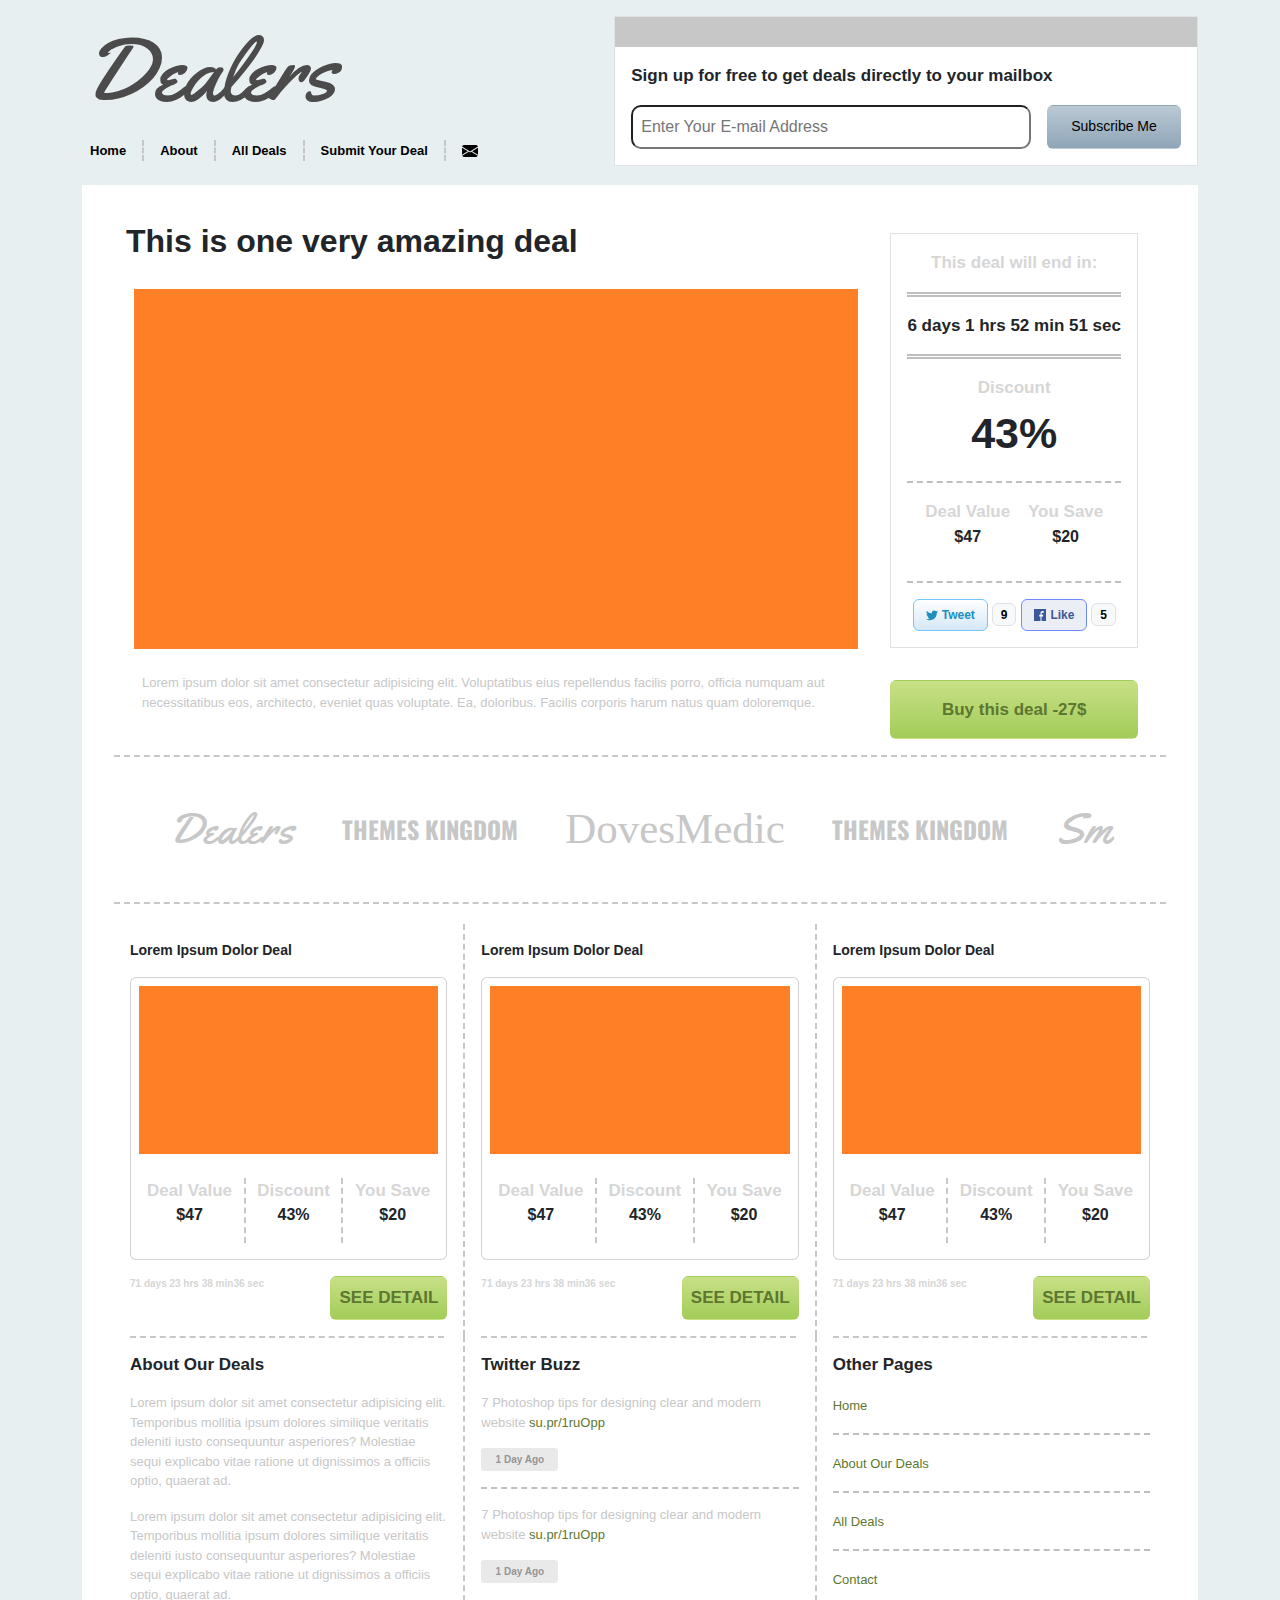
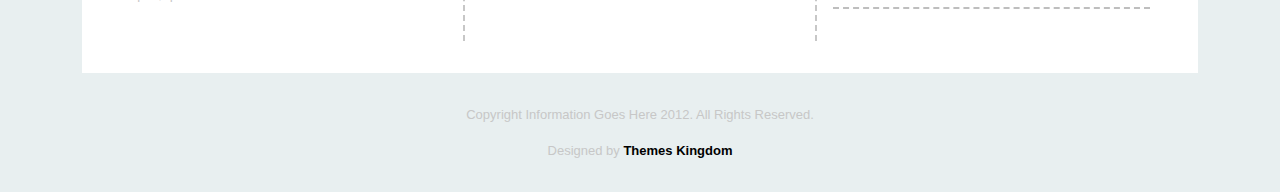
<file: index.html>
<!DOCTYPE html>
<html lang="en">
<head>
    <meta charset="UTF-8">
    <meta name="viewport" content="width=device-width, initial-scale=1.0">
    <title>Dealer</title>
    <link href="https://cdn.jsdelivr.net/npm/bootstrap@5.3.3/dist/css/bootstrap.min.css" rel="stylesheet" integrity="sha384-QWTKZyjpPEjISv5WaRU9OFeRpok6YctnYmDr5pNlyT2bRjXh0JMhjY6hW+ALEwIH" crossorigin="anonymous">
    <script src="https://cdn.jsdelivr.net/npm/bootstrap@5.3.3/dist/js/bootstrap.bundle.min.js" integrity="sha384-YvpcrYf0tY3lHB60NNkmXc5s9fDVZLESaAA55NDzOxhy9GkcIdslK1eN7N6jIeHz" crossorigin="anonymous"></script>

    <link rel="stylesheet" href="default.css">
    <link rel="preconnect" href="https://fonts.googleapis.com">
    <link rel="preconnect" href="https://fonts.gstatic.com" crossorigin>
    <link href="https://fonts.googleapis.com/css2?family=Yellowtail&display=swap" rel="stylesheet">
    <link href="https://fonts.googleapis.com/css2?family=Oswald:wght@200..700&display=swap" rel="stylesheet">
</head>
<body>
    <div class="container display">
        <div class="header mb-2 ">
            <div class="head1 col-6 mt-3 p-0 w-100">
                <h1>Dealers</h1>
                <ul class="nav fs-14">
                    <li class="nav-item"><a href="#" class="text-link-black"><b>Home</b></a></li>
                    <li class="nav-item line"></li>
                    <li class="nav-item"><a href="#" class="text-link-black"><b>About</b></a></li>
                    <li class="nav-item line"></li>
                    <li class="nav-item"><a href="#" class="text-link-black"><b>All Deals</b></a></li>
                    <li class="nav-item line"></li>
                    <li class="nav-item"><a href="#" class="text-link-black"><b>Submit Your Deal</b></a></li>
                    <li class="nav-item line"></li>
                    <li class="nav-item d-flex align-items-center">
                        <a href="#" class="text-link-black">
                            <svg xmlns="http://www.w3.org/2000/svg" width="16" height="16" fill="currentColor" class="bi bi-envelope-fill" viewBox="0 0 16 16">
                                <path d="M.05 3.555A2 2 0 0 1 2 2h12a2 2 0 0 1 1.95 1.555L8 8.414zM0 4.697v7.104l5.803-3.558zM6.761 8.83l-6.57 4.027A2 2 0 0 0 2 14h12a2 2 0 0 0 1.808-1.144l-6.57-4.027L8 9.586zm3.436-.586L16 11.801V4.697z"/>
                            </svg>
                        </a>
                    </li>
                </ul>
            </div>
            
            <div class="head2 col-5 mt-3 p-0 w-100">
                <div class="border bg-white">
                    <div class="email-form p-2">
                        <p class="m-2 fs-17">
                            Sign up for free to get deals directly to your mailbox
                        </p>
                        <div class="d-flex">
                            <input class="w-75" type="text" placeholder="Enter Your E-mail Address"/>
                            <button type="button" class="btn btn-grey fs-14 p-2 m-2 w-25">
                                Subscribe Me
                              </button>
                              
                        </div>
                    </div>
                </div>
            </div>
        </div>
        
        <div class="body mt-2 p-3 bg-white">
            <div class="main-content row m-3">
                <div class="content col-8 w-100">
                    <p class="topic fs-32">
                        This is one very amazing deal
                    </p>
    
                    <img src="a.jpg" class="m-2 main-img" alt="...">
    
    
                    <p class="content-detail p-3 text-normal">Lorem ipsum dolor sit amet consectetur adipisicing elit. Voluptatibus eius repellendus facilis porro, officia numquam aut necessitatibus eos, architecto, eveniet quas voluptate. Ea, doloribus. Facilis corporis harum natus quam doloremque.</p>
                </div>
    
                <div class="voucher col-4 w-100">
                    <div class="voucher-detail border m-3">
                        <div class="p-3">
                            <p class="text-center text-color-grey fs-17">This deal will end in:</p>
                            <hr class="double">
                            <p class="text-center fs-17">6 days 1 hrs 52 min 51 sec</p>
                            <hr class="double">
                            <p class="text-center m-0 text-color-grey fs-17">Discount</p>
                            <p class="text-center m-0 fs-43">43%</p>
                            <hr>
                            <div class="d-flex justify-content-evenly">
                                <p class="text-center">
                                    <span class="text-color-grey fs-17">Deal Value</span> <br> $47
                                </p>
    
                                <p class="text-center">
                                    <span class="text-color-grey fs-17">You Save</span> <br> $20
                                </p>
                            </div>
                            <hr>
    
                            <div class="d-flex justify-content-evenly">
                                <div class="d-flex justify-content-center align-items-center justify-align-center">
                                    <div class="show-tweet btn d-flex justify-content-center align-items-center justify-align-center">
                                        <svg xmlns="http://www.w3.org/2000/svg" width="12" height="12" fill="currentColor" class="bi bi-twitter" viewBox="0 0 16 16">
                                            <path d="M5.026 15c6.038 0 9.341-5.003 9.341-9.334q.002-.211-.006-.422A6.7 6.7 0 0 0 16 3.542a6.7 6.7 0 0 1-1.889.518 3.3 3.3 0 0 0 1.447-1.817 6.5 6.5 0 0 1-2.087.793A3.286 3.286 0 0 0 7.875 6.03a9.32 9.32 0 0 1-6.767-3.429 3.29 3.29 0 0 0 1.018 4.382A3.3 3.3 0 0 1 .64 6.575v.045a3.29 3.29 0 0 0 2.632 3.218 3.2 3.2 0 0 1-.865.115 3 3 0 0 1-.614-.057 3.28 3.28 0 0 0 3.067 2.277A6.6 6.6 0 0 1 .78 13.58a6 6 0 0 1-.78-.045A9.34 9.34 0 0 0 5.026 15"/>
                                        </svg>
                                        <span class="ms-1 fs-12"><b>Tweet</b></span> 
                                    </div>
                                    <span class="ms-1 border badge text-bg-light">9</span>
                                </div>
                                    
                                <div class="d-flex justify-content-center align-items-center justify-align-center">
                                    <div class="show-facebook btn d-flex justify-content-center align-items-center justify-align-center">
                                        <svg xmlns="http://www.w3.org/2000/svg" width="12" height="12" fill="currentColor" class="bi bi-facebook" viewBox="0 0 12 12">
                                            <rect width="12" height="12" fill="#3b5998"/>
                                            <path d="M7.5 12V7.5H9l.25-1.875H7.5V4.875c0-.625.25-1.25 1.25-1.25h1V2.25C9.875 2.125 9.375 2 8.75 2 7 2 6.5 3.125 6.5 4.375v1.25H5.25v1.875H6.5V12h1z" fill="#fff"/>
                                            </svg>                                          
                                        <span class="ms-1 fs-12"><b>Like</b></span>
                                    </div>
                                    <span class="ms-1 border badge text-bg-light">5</span>
                                </div>
                            </div>
                        </div>
                    </div>
    
                    <div class="btn-voucher p-3">
                        <button type="button" class="btn btn-green p-3 w-100">
                            <span class="fs-17 fw-bold">Buy this deal -27$</span>
                        </button>
                    </div>
                </div>
            </div>

            <div class="list-font m-3">
                <ul class="nav d-flex justify-content-evenly align-items-center fs-14 ps-3 pe-3 text-normal">
                    <li class="nav-item">
                        <p class="fw-normal fs-43 m-0 font-Yellowtail">Dealers</p>
                    </li>
                    <li class="nav-item">
                        <p class="fw-bold fs-24 m-0 font-Oswald">THEMES KINGDOM</p>
                    </li>
                    <li class="nav-item">
                        <p class="fw-normal fs-43 m-0 font-Brush">DovesMedic</p>
                    </li>
                    <li class="nav-item">
                        <p class="fw-bold fs-24 m-0 font-Oswald">THEMES KINGDOM</p>
                    </li>
                    <li class="nav-item">
                        <p class="fw-normal fs-43 m-0 font-Yellowtail">Sm</p>
                    </li>
                </ul>
            </div>

            <div class="product m-3">
                <div class="product1 col-4 p-3 w-100">
                    <p class="fs-14">
                        Lorem Ipsum  Dolor Deal
                    </p>
                    <div>
                        <div class="card mb-3 w-100">
                            <img src="a.jpg" class="p-2 card-img-top" alt="...">
                            <div class="card-body d-flex justify-content-between">
                                <p class="text-center">
                                    <span class="text-color-grey fs-17">Deal Value</span> <br> $47
                                </p>
                                <div class="line"></div>
                                <p class="text-center">
                                    <span class="text-color-grey fs-17">Discount</span> <br> 43%
                                </p>
                                <div class="line"></div>
                                <p class="text-center">
                                    <span class="text-color-grey fs-17">You Save</span> <br> $20
                                </p>
                            </div>
                        </div>

                        <div class="d-flex mt-2 justify-content-between">
                            <p class="text-color-grey fs-10">71 days 23 hrs 38  min36 sec</p>

                            <button type="button" class="btn btn-green p-2">
                                <span class="fs-17 fw-bold">SEE DETAIL</span>
                            </button>
                        </div>
                    </div>
                </div>
                <div class="product2 col-4 p-3  w-100">
                    <p class="fs-14">
                        Lorem Ipsum  Dolor Deal
                    </p>
                    <div>
                        <div class="card mb-3 w-100">
                            <img src="a.jpg" class="p-2 card-img-top" alt="...">
                            <div class="card-body d-flex justify-content-between">
                                <p class="text-center">
                                    <span class="text-color-grey fs-17">Deal Value</span> <br> $47
                                </p>
                                <div class="line"></div>
                                <p class="text-center">
                                    <span class="text-color-grey fs-17">Discount</span> <br> 43%
                                </p>
                                <div class="line"></div>
                                <p class="text-center">
                                    <span class="text-color-grey fs-17">You Save</span> <br> $20
                                </p>
                            </div>
                        </div>

                        <div class="d-flex mt-2 justify-content-between">
                            <p class="text-color-grey fs-10">71 days 23 hrs 38  min36 sec</p>

                            <button type="button" class="btn btn-green p-2">
                                <span class="fs-17 fw-bold">SEE DETAIL</span>
                            </button>
                        </div>
                    </div>
                </div>
                <div class="product3 col-4 p-3  w-100">
                    <p class="fs-14">
                        Lorem Ipsum  Dolor Deal
                    </p>
                    <div>
                        <div class="card mb-3 w-100">
                            <img src="a.jpg" class="p-2 card-img-top" alt="...">
                            <div class="card-body d-flex justify-content-between">
                                <p class="text-center">
                                    <span class="text-color-grey fs-17">Deal Value</span> <br> $47
                                </p>
                                <div class="line"></div>
                                <p class="discount text-center">
                                    <span class="text-color-grey fs-17">Discount</span> <br> 43%
                                </p>
                                <div class="line"></div>
                                <p class="text-center">
                                    <span class="text-color-grey fs-17">You Save</span> <br> $20
                                </p>
                            </div>
                        </div>

                        <div class="d-flex mt-2 justify-content-between">
                            <p class="text-color-grey fs-10">71 days 23 hrs 38  min36 sec</p>

                            <button type="button" class="btn btn-green p-2">
                                <span class="fs-17 fw-bold">SEE DETAIL</span>
                            </button>
                        </div>
                    </div>
                </div>
                <div class="about col-4 p-3  w-100">
                    <p class="fs-17">
                        About Our Deals
                    </p>
                    <p class="text-normal">
                        Lorem ipsum dolor sit amet consectetur adipisicing elit. Temporibus mollitia ipsum dolores similique veritatis deleniti iusto consequuntur asperiores? Molestiae sequi explicabo vitae ratione ut dignissimos a officiis optio, quaerat ad.
                    </p>
                    <p class="text-normal">
                        Lorem ipsum dolor sit amet consectetur adipisicing elit. Temporibus mollitia ipsum dolores similique veritatis deleniti iusto consequuntur asperiores? Molestiae sequi explicabo vitae ratione ut dignissimos a officiis optio, quaerat ad.
                    </p>
                </div>
                <div class="news col-4 p-3  w-100">
                    <p class="fs-17">
                        Twitter Buzz
                    </p>
                    
                    <p class="text-normal">
                        7 Photoshop tips for designing clear and modern website 
                        <a class="text-link-green" href="#">su.pr/1ruOpp</a>
                    </p>

                    <div class="btn-time p-1">
                        <p class="fs-10 fw-bold text-center">1 Day Ago</p>
                    </div>

                    <hr>
                    
                    <p class="text-normal">
                        7 Photoshop tips for designing clear and modern website 
                        <a class="text-link-green" href="#">su.pr/1ruOpp</a>
                    </p>

                    <div class="btn-time p-1">
                        <p class="fs-10 fw-bold text-center">1 Day Ago</p>
                    </div>
                    
                </div>
                <div class="others col-4 p-3  w-100">
                    <p class="fs-17">
                        Other Pages
                    </p>

                    <a href="#" class="text-link-green text-normal">Home</a>
                    <hr>

                    <a href="#" class="text-link-green text-normal">About Our Deals</a>
                    <hr>

                    <a href="#" class="text-link-green text-normal">All Deals</a>
                    <hr>

                    <a href="#" class="text-link-green text-normal">Contact</a>
                    <hr>
                </div>
            </div>
        </div>
    
        <div class="footer mt-3 p-3">
            <p class="text-center text-normal">
                Copyright Information Goes Here 2012. All Rights Reserved.
            </p>
            <p class="text-center text-normal">
                Designed by <b class="text-color-black">Themes Kingdom</b>
            </p>
        </div>
    </div>
</body>
</html>
</file>
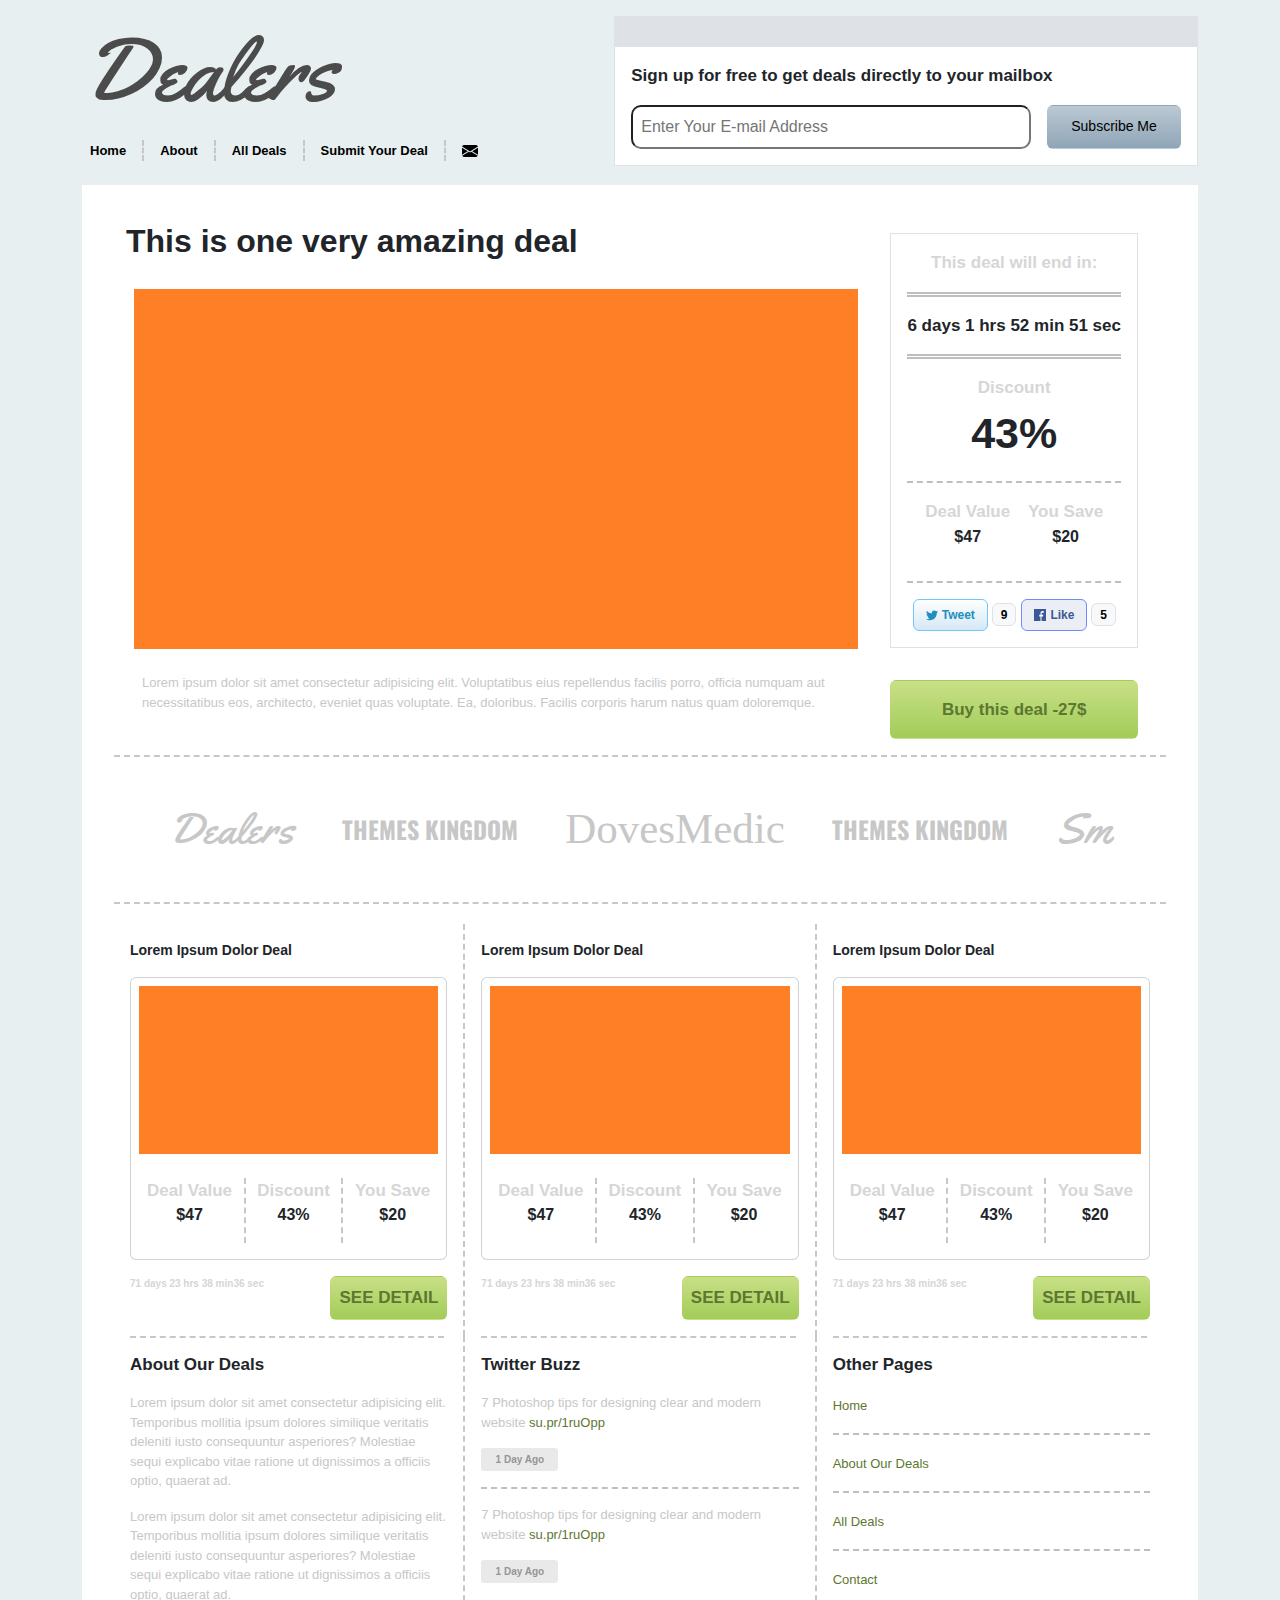
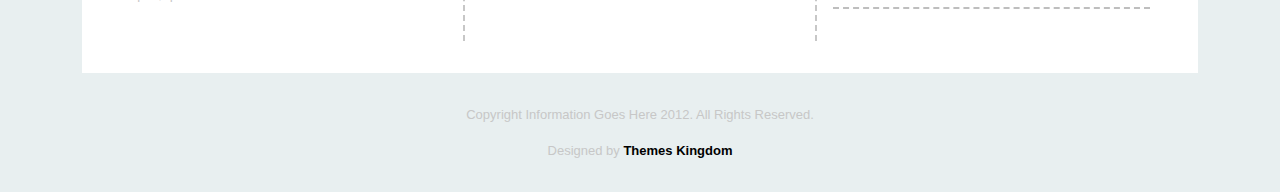
<file: 22120302_10.html>
<!DOCTYPE html>
<html lang="en">
<head>
    <meta charset="UTF-8">
    <meta name="viewport" content="width=device-width, initial-scale=1.0">
    <title>Dealer</title>
    <link href="https://cdn.jsdelivr.net/npm/bootstrap@5.3.3/dist/css/bootstrap.min.css" rel="stylesheet" integrity="sha384-QWTKZyjpPEjISv5WaRU9OFeRpok6YctnYmDr5pNlyT2bRjXh0JMhjY6hW+ALEwIH" crossorigin="anonymous">
    <script src="https://cdn.jsdelivr.net/npm/bootstrap@5.3.3/dist/js/bootstrap.bundle.min.js" integrity="sha384-YvpcrYf0tY3lHB60NNkmXc5s9fDVZLESaAA55NDzOxhy9GkcIdslK1eN7N6jIeHz" crossorigin="anonymous"></script>

    <link rel="stylesheet" href="default.css">
    <link rel="preconnect" href="https://fonts.googleapis.com">
    <link rel="preconnect" href="https://fonts.gstatic.com" crossorigin>
    <link href="https://fonts.googleapis.com/css2?family=Yellowtail&display=swap" rel="stylesheet">
    <link href="https://fonts.googleapis.com/css2?family=Oswald:wght@200..700&display=swap" rel="stylesheet">
</head>
<body>
    <div class="container display">
        <div class="header mb-2 ">
            <div class="head1 col-6 mt-3 p-0 w-100">
                <h1>Dealers</h1>
                <ul class="nav fs-14">
                    <li class="nav-item"><a href="#" class="text-link-black"><b>Home</b></a></li>
                    <li class="nav-item line"></li>
                    <li class="nav-item"><a href="#" class="text-link-black"><b>About</b></a></li>
                    <li class="nav-item line"></li>
                    <li class="nav-item"><a href="#" class="text-link-black"><b>All Deals</b></a></li>
                    <li class="nav-item line"></li>
                    <li class="nav-item"><a href="#" class="text-link-black"><b>Submit Your Deal</b></a></li>
                    <li class="nav-item line"></li>
                    <li class="nav-item d-flex align-items-center">
                        <a href="#" class="text-link-black">
                            <svg xmlns="http://www.w3.org/2000/svg" width="16" height="16" fill="currentColor" class="bi bi-envelope-fill" viewBox="0 0 16 16">
                                <path d="M.05 3.555A2 2 0 0 1 2 2h12a2 2 0 0 1 1.95 1.555L8 8.414zM0 4.697v7.104l5.803-3.558zM6.761 8.83l-6.57 4.027A2 2 0 0 0 2 14h12a2 2 0 0 0 1.808-1.144l-6.57-4.027L8 9.586zm3.436-.586L16 11.801V4.697z"/>
                            </svg>
                        </a>
                    </li>
                </ul>
            </div>
            
            <div class="head2 col-5 mt-3 p-0 w-100">
                <div class="border bg-white">
                    <div style="border-width: 30px !important" class="border-top p-2">
                        <p class="m-2 fs-17">
                            Sign up for free to get deals directly to your mailbox
                        </p>
                        <div class="d-flex">
                            <input class="w-75" type="text" placeholder="Enter Your E-mail Address"/>
                            <button type="button" class="btn btn-grey fs-14 p-2 m-2 w-25">
                                Subscribe Me
                              </button>
                              
                        </div>
                    </div>
                </div>
            </div>
        </div>
        
        <div class="body mt-2 p-3 bg-white">
            <div class="main-content row m-3">
                <div class="content col-8 w-100">
                    <p class="topic fs-32">
                        This is one very amazing deal
                    </p>
    
                    <img src="a.jpg" class="m-2 main-img" alt="...">
    
    
                    <p class="content-detail p-3 text-normal">Lorem ipsum dolor sit amet consectetur adipisicing elit. Voluptatibus eius repellendus facilis porro, officia numquam aut necessitatibus eos, architecto, eveniet quas voluptate. Ea, doloribus. Facilis corporis harum natus quam doloremque.</p>
                </div>
    
                <div class="voucher col-4 w-100">
                    <div class="voucher-detail border m-3">
                        <div class="p-3">
                            <p class="text-center text-color-grey fs-17">This deal will end in:</p>
                            <hr class="double">
                            <p class="text-center fs-17">6 days 1 hrs 52 min 51 sec</p>
                            <hr class="double">
                            <p class="text-center m-0 text-color-grey fs-17">Discount</p>
                            <p class="text-center m-0 fs-43">43%</p>
                            <hr>
                            <div class="d-flex justify-content-evenly">
                                <p class="text-center">
                                    <span class="text-color-grey fs-17">Deal Value</span> <br> $47
                                </p>
    
                                <p class="text-center">
                                    <span class="text-color-grey fs-17">You Save</span> <br> $20
                                </p>
                            </div>
                            <hr>
    
                            <div class="d-flex justify-content-evenly">
                                <div class="d-flex justify-content-center align-items-center justify-align-center">
                                    <div style="color: #208fbe; background: linear-gradient(to bottom, #ffffff, #d5e8f5); border-color: #72c6ff;" class="btn d-flex justify-content-center align-items-center justify-align-center">
                                        <svg xmlns="http://www.w3.org/2000/svg" width="12" height="12" fill="currentColor" class="bi bi-twitter" viewBox="0 0 16 16">
                                            <path d="M5.026 15c6.038 0 9.341-5.003 9.341-9.334q.002-.211-.006-.422A6.7 6.7 0 0 0 16 3.542a6.7 6.7 0 0 1-1.889.518 3.3 3.3 0 0 0 1.447-1.817 6.5 6.5 0 0 1-2.087.793A3.286 3.286 0 0 0 7.875 6.03a9.32 9.32 0 0 1-6.767-3.429 3.29 3.29 0 0 0 1.018 4.382A3.3 3.3 0 0 1 .64 6.575v.045a3.29 3.29 0 0 0 2.632 3.218 3.2 3.2 0 0 1-.865.115 3 3 0 0 1-.614-.057 3.28 3.28 0 0 0 3.067 2.277A6.6 6.6 0 0 1 .78 13.58a6 6 0 0 1-.78-.045A9.34 9.34 0 0 0 5.026 15"/>
                                        </svg>
                                        <span class="ms-1 fs-12"><b>Tweet</b></span> 
                                    </div>
                                    <span class="ms-1 border badge text-bg-light">9</span>
                                </div>
                                    
                                <div class="d-flex justify-content-center align-items-center justify-align-center">
                                    <div style="color: #3b5998; background: #eceef5; border-color: #6e8bff;" class="btn d-flex justify-content-center align-items-center justify-align-center">
                                        <svg xmlns="http://www.w3.org/2000/svg" width="12" height="12" fill="currentColor" class="bi bi-facebook" viewBox="0 0 12 12">
                                            <rect width="12" height="12" fill="#3b5998"/>
                                            <path d="M7.5 12V7.5H9l.25-1.875H7.5V4.875c0-.625.25-1.25 1.25-1.25h1V2.25C9.875 2.125 9.375 2 8.75 2 7 2 6.5 3.125 6.5 4.375v1.25H5.25v1.875H6.5V12h1z" fill="#fff"/>
                                            </svg>                                          
                                        <span class="ms-1 fs-12"><b>Like</b></span>
                                    </div>
                                    <span class="ms-1 border badge text-bg-light">5</span>
                                </div>
                            </div>
                        </div>
                    </div>
    
                    <div class="btn-voucher p-3">
                        <button type="button" class="btn btn-green p-3 w-100">
                            <span class="fs-17 fw-bold">Buy this deal -27$</span>
                        </button>
                    </div>
                </div>
            </div>

            <div class="list-font m-3">
                <ul class="nav d-flex justify-content-evenly align-items-center fs-14 ps-3 pe-3" style="color: #c7c7c7">
                    <li class="nav-item">
                        <p style="font-family: Yellowtail;" class="fw-normal fs-43 m-0">Dealers</p>
                    </li>
                    <li class="nav-item">
                        <p style="font-family: Oswald;" class="fw-bold fs-24 m-0">THEMES KINGDOM</p>
                    </li>
                    <li class="nav-item">
                        <p style="font-family: Brush Script MT;" class="fw-normal fs-43 m-0">DovesMedic</p>
                    </li>
                    <li class="nav-item">
                        <p style="font-family: Oswald;" class="fw-bold fs-24 m-0">THEMES KINGDOM</p>
                    </li>
                    <li class="nav-item">
                        <p style="font-family: Yellowtail;" class="fw-normal fs-43 m-0">Sm</p>
                    </li>
                </ul>
            </div>

            <div class="product m-3">
                <div class="product1 col-4 p-3 w-100">
                    <p class="fs-14">
                        Lorem Ipsum  Dolor Deal
                    </p>
                    <div>
                        <div class="card mb-3 w-100">
                            <img src="a.jpg" class="p-2 card-img-top" alt="...">
                            <div class="card-body d-flex justify-content-between">
                                <p class="text-center">
                                    <span class="text-color-grey fs-17">Deal Value</span> <br> $47
                                </p>
                                <div class="line"></div>
                                <p class="text-center">
                                    <span class="text-color-grey fs-17">Discount</span> <br> 43%
                                </p>
                                <div class="line"></div>
                                <p class="text-center">
                                    <span class="text-color-grey fs-17">You Save</span> <br> $20
                                </p>
                            </div>
                        </div>

                        <div class="d-flex mt-2 justify-content-between">
                            <p class="text-color-grey fs-10">71 days 23 hrs 38  min36 sec</p>

                            <button type="button" class="btn btn-green p-2">
                                <span class="fs-17 fw-bold">SEE DETAIL</span>
                            </button>
                        </div>
                    </div>
                </div>
                <div class="product2 col-4 p-3  w-100">
                    <p class="fs-14">
                        Lorem Ipsum  Dolor Deal
                    </p>
                    <div>
                        <div class="card mb-3 w-100">
                            <img src="a.jpg" class="p-2 card-img-top" alt="...">
                            <div class="card-body d-flex justify-content-between">
                                <p class="text-center">
                                    <span class="text-color-grey fs-17">Deal Value</span> <br> $47
                                </p>
                                <div class="line"></div>
                                <p class="text-center">
                                    <span class="text-color-grey fs-17">Discount</span> <br> 43%
                                </p>
                                <div class="line"></div>
                                <p class="text-center">
                                    <span class="text-color-grey fs-17">You Save</span> <br> $20
                                </p>
                            </div>
                        </div>

                        <div class="d-flex mt-2 justify-content-between">
                            <p class="text-color-grey fs-10">71 days 23 hrs 38  min36 sec</p>

                            <button type="button" class="btn btn-green p-2">
                                <span class="fs-17 fw-bold">SEE DETAIL</span>
                            </button>
                        </div>
                    </div>
                </div>
                <div class="product3 col-4 p-3  w-100">
                    <p class="fs-14">
                        Lorem Ipsum  Dolor Deal
                    </p>
                    <div>
                        <div class="card mb-3 w-100">
                            <img src="a.jpg" class="p-2 card-img-top" alt="...">
                            <div class="card-body d-flex justify-content-between">
                                <p class="text-center">
                                    <span class="text-color-grey fs-17">Deal Value</span> <br> $47
                                </p>
                                <div class="line"></div>
                                <p class="discount text-center">
                                    <span class="text-color-grey fs-17">Discount</span> <br> 43%
                                </p>
                                <div class="line"></div>
                                <p class="text-center">
                                    <span class="text-color-grey fs-17">You Save</span> <br> $20
                                </p>
                            </div>
                        </div>

                        <div class="d-flex mt-2 justify-content-between">
                            <p class="text-color-grey fs-10">71 days 23 hrs 38  min36 sec</p>

                            <button type="button" class="btn btn-green p-2">
                                <span class="fs-17 fw-bold">SEE DETAIL</span>
                            </button>
                        </div>
                    </div>
                </div>
                <div class="about col-4 p-3  w-100">
                    <p class="fs-17">
                        About Our Deals
                    </p>
                    <p class="text-normal">
                        Lorem ipsum dolor sit amet consectetur adipisicing elit. Temporibus mollitia ipsum dolores similique veritatis deleniti iusto consequuntur asperiores? Molestiae sequi explicabo vitae ratione ut dignissimos a officiis optio, quaerat ad.
                    </p>
                    <p class="text-normal">
                        Lorem ipsum dolor sit amet consectetur adipisicing elit. Temporibus mollitia ipsum dolores similique veritatis deleniti iusto consequuntur asperiores? Molestiae sequi explicabo vitae ratione ut dignissimos a officiis optio, quaerat ad.
                    </p>
                </div>
                <div class="news col-4 p-3  w-100">
                    <p class="fs-17">
                        Twitter Buzz
                    </p>
                    
                    <p class="text-normal">
                        7 Photoshop tips for designing clear and modern website 
                        <a class="text-link-green" href="#">su.pr/1ruOpp</a>
                    </p>

                    <div class="btn-time p-1">
                        <p class="fs-10 fw-bold text-center">1 Day Ago</p>
                    </div>

                    <hr>
                    
                    <p class="text-normal">
                        7 Photoshop tips for designing clear and modern website 
                        <a class="text-link-green" href="#">su.pr/1ruOpp</a>
                    </p>

                    <div class="btn-time p-1">
                        <p class="fs-10 fw-bold text-center">1 Day Ago</p>
                    </div>
                    
                </div>
                <div class="others col-4 p-3  w-100">
                    <p class="fs-17">
                        Other Pages
                    </p>

                    <a href="#" class="text-link-green text-normal">Home</a>
                    <hr>

                    <a href="#" class="text-link-green text-normal">About Our Deals</a>
                    <hr>

                    <a href="#" class="text-link-green text-normal">All Deals</a>
                    <hr>

                    <a href="#" class="text-link-green text-normal">Contact</a>
                    <hr>
                </div>
            </div>
        </div>
    
        <!-- footer -->
        <div class="footer mt-3 p-3">
            <p class="text-center text-normal">
                Copyright Information Goes Here 2012. All Rights Reserved.
            </p>
            <p class="text-center text-normal">
                Designed by <b style="color: black;">Themes Kingdom</b>
            </p>
        </div>
    </div>
</body>
</html>
</file>
<file: default.css>
body {
    background-color: #e8eff0; 
    font-family: "Helvetica", sans-serif; 
    font-weight: bold;
}
hr {
    border: none; 
    border-top: 2px dashed black; 
    height: 1px; 
    width: 100%;
}
hr.double {
    border-top: 5px double black; 
}
h1 {
    font-family: "Yellowtail", "regular"; 
    font-size: 90px; 
    color: #4b4b4b;
}
input {
    padding: 8px;
    margin: 8px;
    border-radius: 10px;
}

.fs-10 {
    font-size: 10px;
}
.fs-12 {
    font-size: 12px;
}
.fs-14 {
    font-size: 14px;
}
.fs-17 {
    font-size: 17px;
}
.fs-24 {
    font-size: 24px;
}
.fs-32 {
    font-size: 32px;
}
.fs-43 {
    font-size: 43px;
}

.bg-white {
    background-color: white;
}

.btn-grey {
    background: linear-gradient(to bottom, #bbc9d4, #8fa5b7);
    color: black;
}

.btn-green {
    background: linear-gradient(to bottom, #c8e086, #a2cc59);
    color: #5d7730;
}

.btn-time {
    box-sizing: border-box;
    background-color: #e9e9e9;
    color: #959595;
    border-radius: 3px;
    width: 77px;
    height: 23px;
}

.show-tweet {
    color: #208fbe;
    background: linear-gradient(to bottom, #ffffff, #d5e8f5);
    border-color: #72c6ff;
}

.show-facebook {
    color: #3b5998;
    background: #eceef5;
    border-color: #6e8bff;
}

.font-Yellowtail {
    font-family: Yellowtail;
}

.font-Oswald {
    font-family: Oswald;
}

.font-Brush {
    font-family: Brush Script MT;
}

.text-color-black {
    color: black;
}

.text-color-grey {
    color: #d6d6d6;
}

.text-normal {
    color: #c7c7c7;
    font-size: 13px;
    font-weight: normal;
}

.text-link-green {
    color: #5D7730;
    font-size: 13px;
    text-decoration: none;
}

.text-link-black {
    color: black;
    font-size: 13px;
    text-decoration: none;
    font-weight: bold;
}

.email-form {
    border-top: 30px solid #c7c7c7;
}

.display {
    display: grid;
    grid-template-areas: 
    "header"
    "body"
    "footer";
    grid-template-rows: auto 1fr auto;
}
.header {
    grid-area: header;
    display: grid;
    grid-template-areas: 
    "head1 head2";
}
.head1 {
    grid-area: head1;
}
.head2 {
    grid-area: head2;
}

.body {
    grid-area: body;
    display: grid;
    grid-template-areas: 
        "main-content"
        "list-font"
        "product"
        ;
}
.main-content {
    grid-area: main-content;
    border-bottom: 2px dashed #c7c7c7;
    display: grid;
    grid-template-areas: 
    "content voucher";
}
.content {
    grid-area: content;
    grid-template-areas: 
    "topic"
    "img"
    "content-detail"
    ;
}
.topic {
    grid-area: topic;
}
.main-img {
    grid-area: img;
    width: 100%;
    max-height: 360px;
}
.content-detail {
    grid-area: content-detail;
}

.voucher {
    grid-area: voucher;
    display: grid;
    grid-template-areas: 
    "detail"
    "btn-voucher";

}
.voucher-detail {
    grid-area: detail;
}
.btn-voucher {
    grid-area: btn-voucher;
    justify-content: center;
}

.list-font {
    grid-area: list-font;
}

.product {
    grid-area: product;
    display: grid;
    padding: 20px 0 0 0;
    border-top: 2px dashed #c7c7c7; 
    grid-template-areas: 
    "product1 product2 product3"
    "about news others";
}

.product2, .product3, .news, .others {
    border-left: 2px dashed #c7c7c7; 
}

.product1, .product2, .product3, .about, .news, .others {
    position: relative;
}

.about::before, 
.news::before, 
.others::before {
    content: ""; 
    position: absolute;
    top: 0;
    width: 90%;
    border-top: 2px dashed #c7c7c7;
}

.product1 {
    grid-area: product1;
}

.product2 {
    grid-area: product2;
}

.product3 {
    grid-area: product3;
}

.about {
    grid-area: about;
}

.news {
    grid-area: news;
}

.others {
    grid-area: others;
}
.nav > .nav-item {
    margin: 8px;
}

.line {
    border-left: 2px dashed #c7c7c7; 
}

.footer {
    grid-area: footer;
}

@media (max-width: 746px) {
    body {
        margin: 0 auto;
    }
    .header {
        grid-template-areas: 
        "head1"
        "head2";
    }

    .main-content {
        grid-template-areas: 
        "content"
        "voucher";
    }

    .product {
        grid-template-areas: 
        "product1"
        "product2"
        "product3"
        "about"
        "news"
        "others";
        border: 0px;
    }

    .nav > .nav-item {
        margin: 4px;
    }

    .btn-grey {
        font-size: 10px;
    }
    input {
        padding: 4px;
    }
    ::placeholder {
        font-size: 10px;
    }
    .topic {
        font-size: 20px;
    }
    .product1, .product2, .product3, .about, .news, .others {
        border-top: 2px dashed #c7c7c7; 
        border-left: 0px;
    }

    .about::before, 
    .news::before, 
    .others::before {
        border: 0px;
    }
}
</file>
